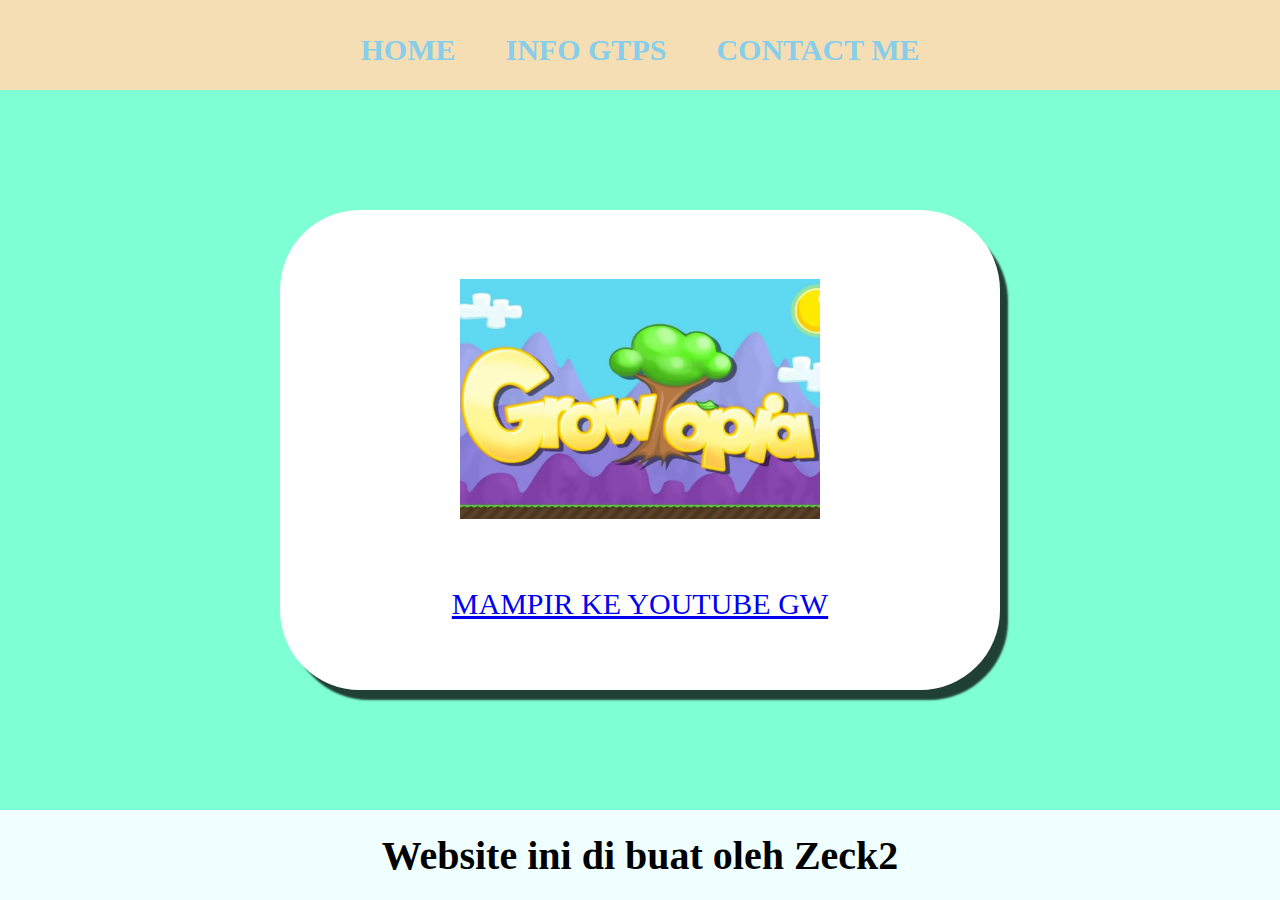
<file: index.html>
<html>

<head>
    <title>SARAN GTPS</title>
    <link rel="stylesheet" href="Art.css" />
</head>

<body>
    <div class="container">
        <!-- NAVIGATION BAR -->
        <div class="container-navbar">
            <ul class="ul-navbar">
                <li class="li-navbar">
                    <a href="index.html" class="a-navbar">HOME</a>
                </li>
                <li class="li-navbar">
                    <a href="info gtps.html" class="a-navbar">INFO GTPS</a>
                </li>
                <li class="li-navbar">
                    <a href="contact.html" class="a-navbar">CONTACT ME</a>
                </li>
            </ul>
        </div>
        <!-- NAVIGATION BAR SELESAI -->

        <!-- CONTENT 1 -->
        <div class="container-content">
            <a href="http://www.youtube.com/@Zeckk2" class="a-content">
                <img src="Growtopia.webp" class="img-content" />
                <p>MAMPIR KE YOUTUBE GW</p>
            </a>

        </div>
        <!-- CONTENT 1 END -->

        <!-- FOOTER -->
        <div class="container-footer">
            <h1 class="h1-footer"> Website ini di buat oleh Zeck2</h1>
        </div>
        <!-- FOOTER END -->
        <div>
</body>

</html>
</file>
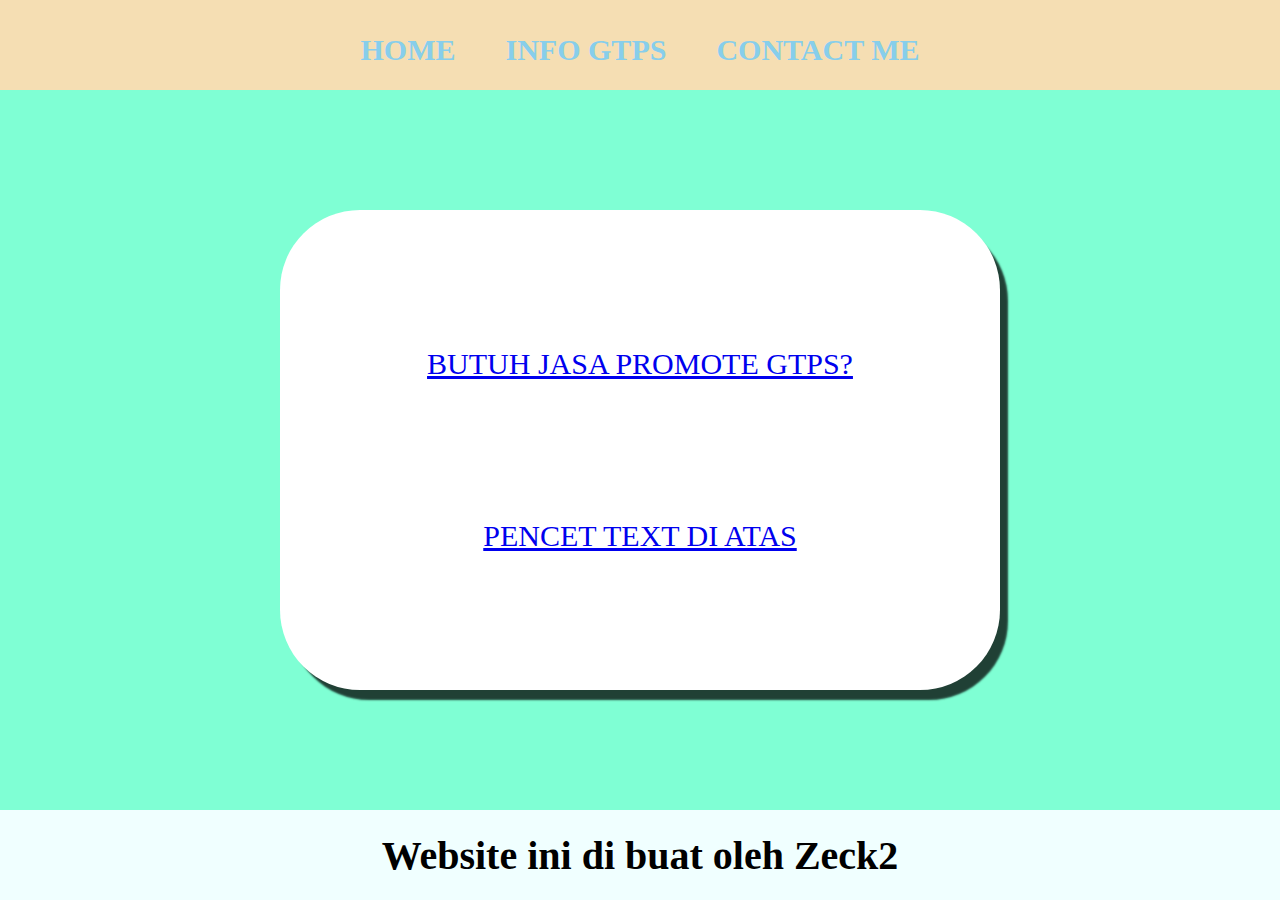
<file: contact.html>
<html>

<head>
    <title>CONTACT ME</title>
    <link rel="stylesheet" href="Art.css" />
</head>

<body>
    <div class="container">
        <!-- NAVIGATION BAR -->
        <div class="container-navbar">
            <ul class="ul-navbar">
                <li class="li-navbar">
                    <a href="index.html" class="a-navbar">HOME</a>
                </li>
                <li class="li-navbar">
                    <a href="info gtps.html" class="a-navbar">INFO GTPS</a>
                </li>
                <li class="li-navbar">
                    <a href="contact.html" class="a-navbar">CONTACT ME</a>
                </li>
            </ul>
        </div>
        <!-- NAVIGATION BAR SELESAI -->

        <!-- CONTENT 1 -->
        <div class="container-content">
            <a href="http://www.instargam.com/zeck2_?igsh=em81YXdnbmZ5YWVv" class="a-content">
                <p>BUTUH JASA PROMOTE GTPS?</p>
                <p>PENCET TEXT DI ATAS</p>
            </a>

        </div>
        <!-- CONTENT 1 END -->

        <!-- FOOTER -->
        <div class="container-footer">
            <h1 class="h1-footer"> Website ini di buat oleh Zeck2</h1>
        </div>
        <!-- FOOTER END -->
        <div>
</body>

</html>
</file>
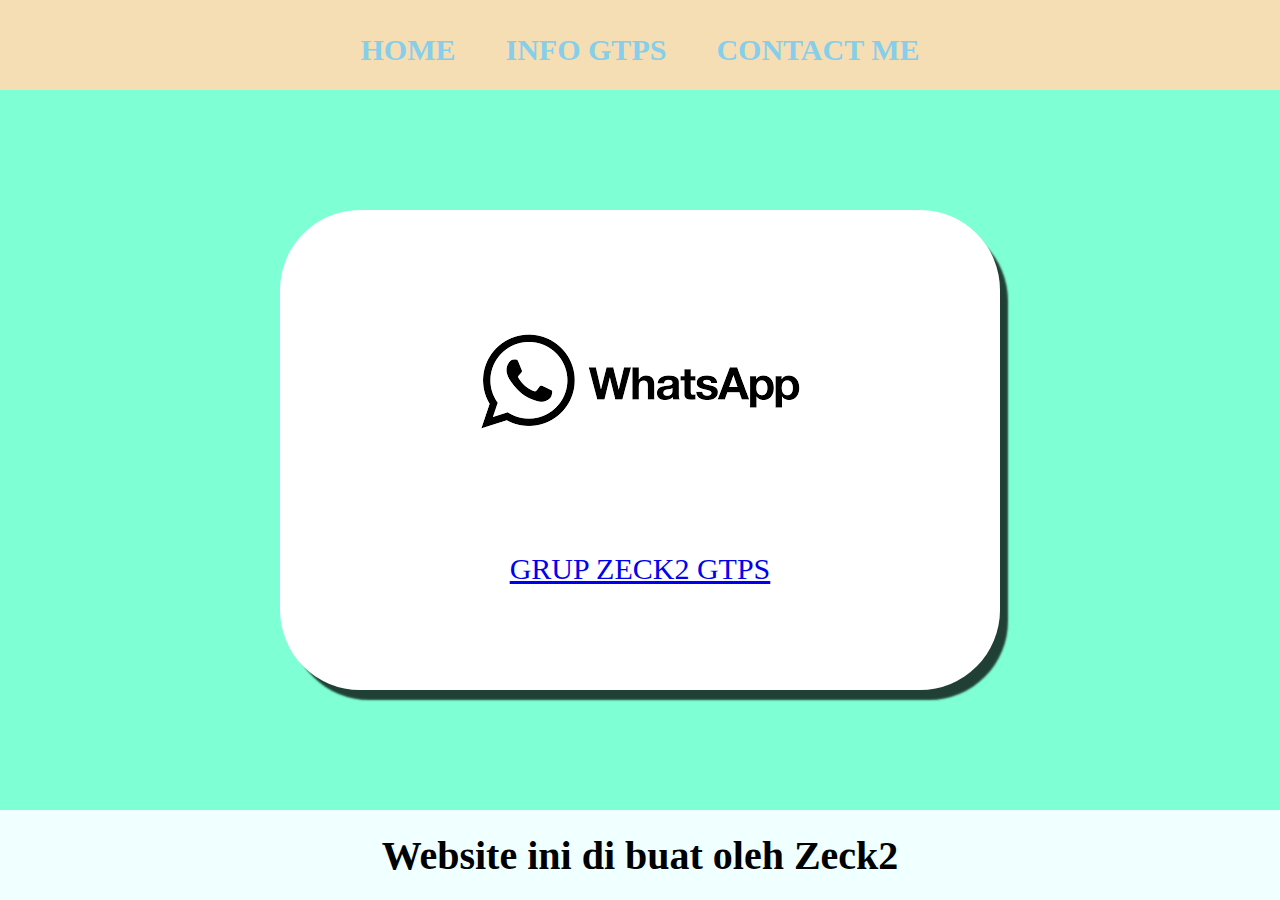
<file: info gtps.html>
<html>

<head>
    <title>NEW GTPS</title>
    <link rel="stylesheet" href="Art.css" />
</head>

<body>
    <div class="container">
        <!-- NAVIGATION BAR -->
        <div class="container-navbar">
            <ul class="ul-navbar">
                <li class="li-navbar">
                    <a href="index.html" class="a-navbar">HOME</a>
                </li>
                <li class="li-navbar">
                    <a href="info gtps.html" class="a-navbar">INFO GTPS</a>
                </li>
                <li class="li-navbar">
                    <a href="contact.html" class="a-navbar">CONTACT ME</a>
                </li>
            </ul>
        </div>
        <!-- NAVIGATION BAR SELESAI -->

        <!-- CONTENT 1 -->
        <div class="container-content">
            <a href="http://chat.whatsapp.com/JbKvaembuNrA3031j2QGSz" class="a-content">
                <img src="wa logo.png" class="img-content.1" />
                <p>GRUP ZECK2 GTPS</p>
            </a>

        </div>
        <!-- CONTENT 1 END -->

        <!-- FOOTER -->
        <div class="container-footer">
            <h1 class="h1-footer"> Website ini di buat oleh Zeck2</h1>
        </div>
        <!-- FOOTER END -->
        <div>
</body>

</html>
</file>
<file: Art.css>
*, 
html {
  margin: 0;
  padding: 0;
}

.container {

}

.container-navbar {
    background-color: #f5deb3;
    width: 100%;
    height: 10vh;
}

.ul-navbar {
  display: flex;
  height: 100px;
  justify-content: center;
  align-items: center;
}

.li-navbar {
  list-style-type:none;
  padding: 20px;
  margin: 5px;
  color: snow;
 font-size: 30px;
}

.li-navbar:hover {
 background-color: antiquewhite;
 transition: .2s ease-in-out;
 transition-delay: .1,5s;
 border-radius: 8px;
}

.a-navbar {
  color: skyblue;
  text-decoration: none;
  font-weight: 750;
}

.container-content {
background-color: aquamarine;
display: flex;
justify-content: center;
align-items: center;
height: 80vh;
}


.a-content {
  background-color: white;
  color:black
  text-decoration: none;
  font-size: 30px;
 width: 720px;
 height: 480px;
 display: flex;
 flex-direction: column;
 justify-content: space-evenly;
 align-items: center;
 border-radius: 80px;

 box-shadow: 9px 11px 2px -1px rgba(0,0,0,0.75);
 -webkit-box-shadow: 9px 11px 2px -1px rgba(0,0,0,0.75);
 -moz-box-shadow: 9px 11px 2px -1px rgba(0,0,0,0.75);
}

.img-content {
  width: 50%;
  height: 50%;
}

.container-footer {
  height: 10vh;
  background-color: azure;
  display: flex;
  justify-content: center;
  align-items: center;

}

.h1-footer {
  font-size: 40px;
  color: black
}
</file>
